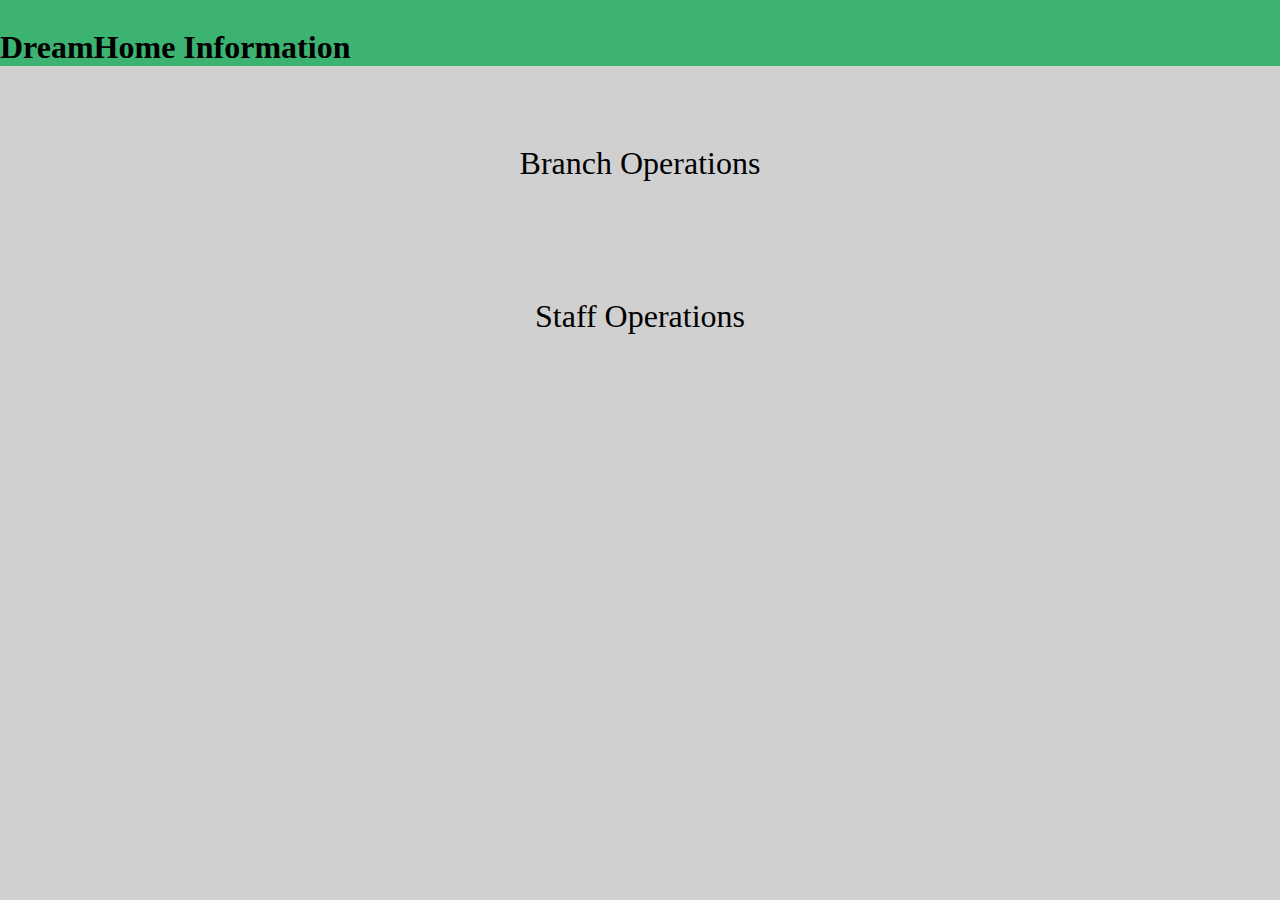
<file: index.html>
<!DOCTYPE html>
<html lang="en">

    <head>
        <title>DreamHome</title>
        <meta charset="utf-8" />
        <link rel="stylesheet" href="styles.css">
    </head>  
    <body>
        <header>
            <h1> DreamHome Information </h1>
        </header>
        <a href="branch/branch.html">Branch Operations</a>
        <a href="staff/staff.html">Staff Operations</a>
    </body>
    
</html>
</file>
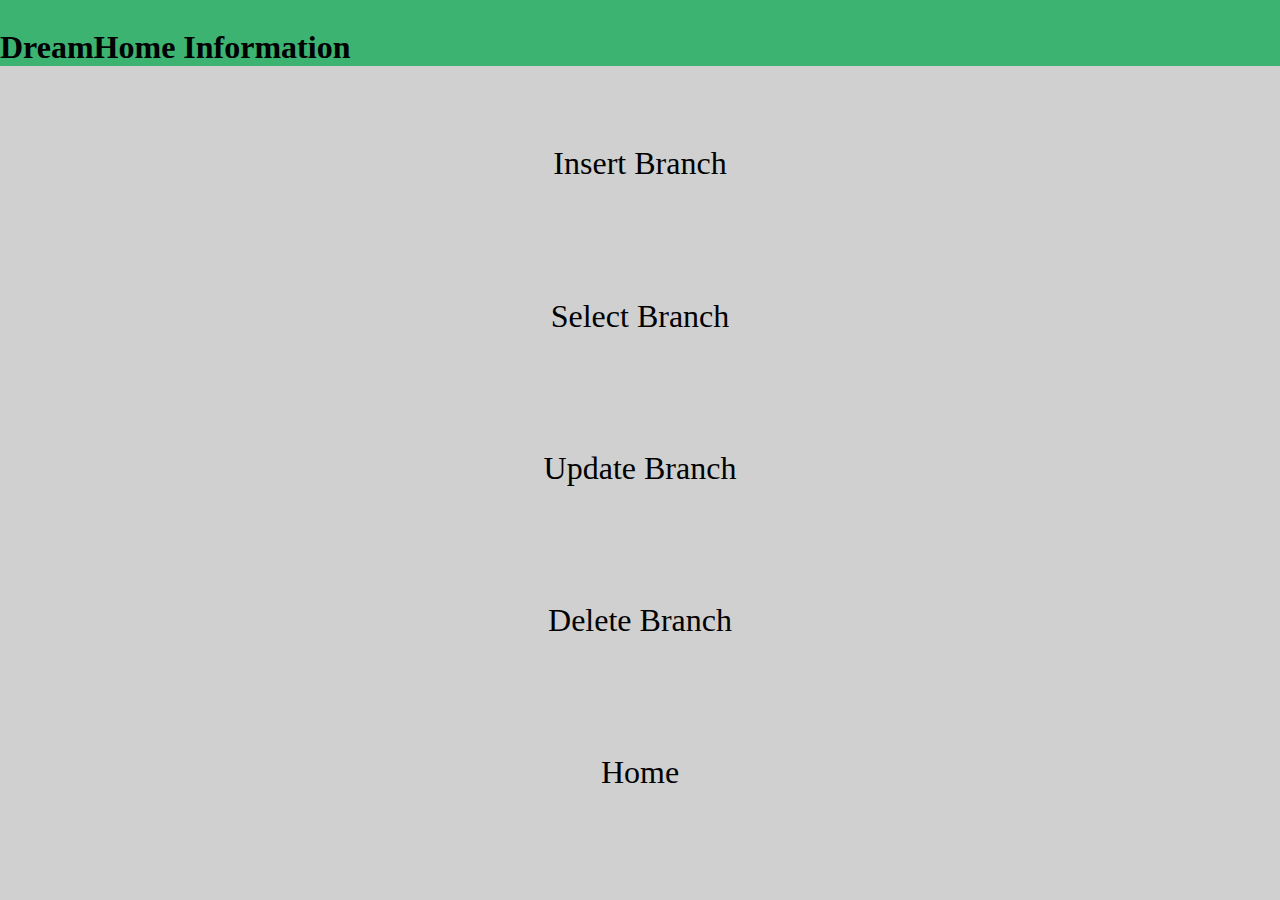
<file: branch/branch.html>
<!DOCTYPE html>
<html lang="en">

    <head>
        <title>Branch</title>
        <meta charset="utf-8" />
        <link rel="stylesheet" href="../styles.css">
    </head>  
    <body>
        <header>
            <h1> DreamHome Information </h1>
        </header>
        <a href="insert.php">Insert Branch</a>
        <a href="select.php">Select Branch</a>
        <a href="update.php">Update Branch</a>
        <a href="delete.php">Delete Branch</a>
        <a href="..">Home</a>
    </body>
    
</html>
</file>
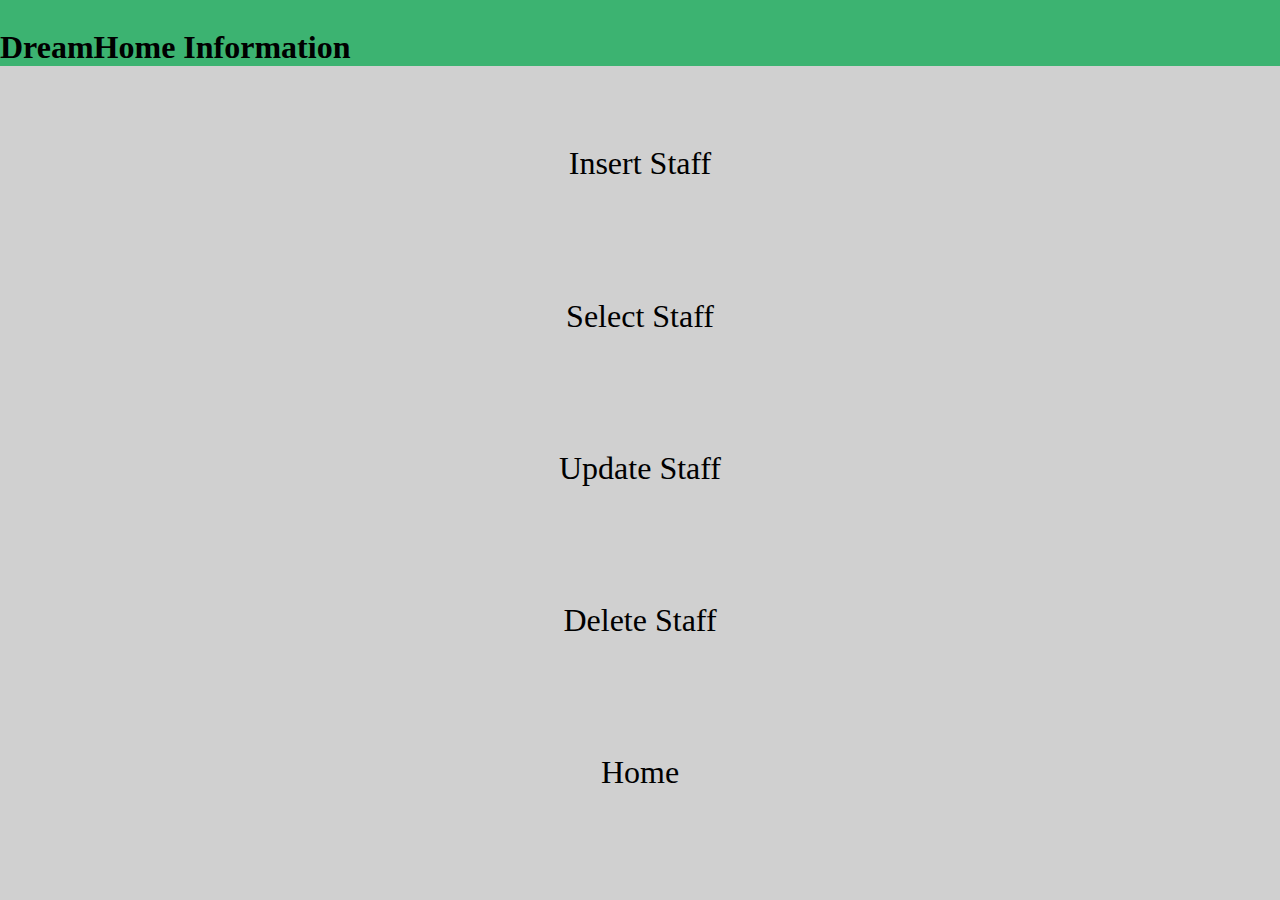
<file: staff/staff.html>
<!DOCTYPE html>
<html lang="en">

    <head>
        <title>Staff</title>
        <meta charset="utf-8" />
        <link rel="stylesheet" href="../styles.css">
    </head>  
    <body>
        <header>
            <h1> DreamHome Information </h1>
        </header>
        <a href="insert.php">Insert Staff</a>
        <a href="select.php">Select Staff</a>
        <a href="update.php">Update Staff</a>
        <a href="delete.php">Delete Staff</a>
        <a href="..">Home</a>
    </body>
    
</html>
</file>
<file: styles.css>
html {
    background-color:#D0D0D0;
}
body {
    margin:0%;
}
header {
    text-align:left;
    background-color:#3cb371;
    padding-top:.5em;

}

h2 {
    text-align:center;
}
form {
    display:block;
    text-align:center;
    padding:2em;
}

a {
    text-align: center;
    display:block;
    padding:1.8em;
    text-decoration:none;
    font-size:2em;
    color:black;
}

a:hover {
    text-decoration:underline;
    background-color:#3cb371;
}

label {
    display: block;
    text-align:center;
}

div {
    text-align:center;
    font-size:1em;
}
</file>
